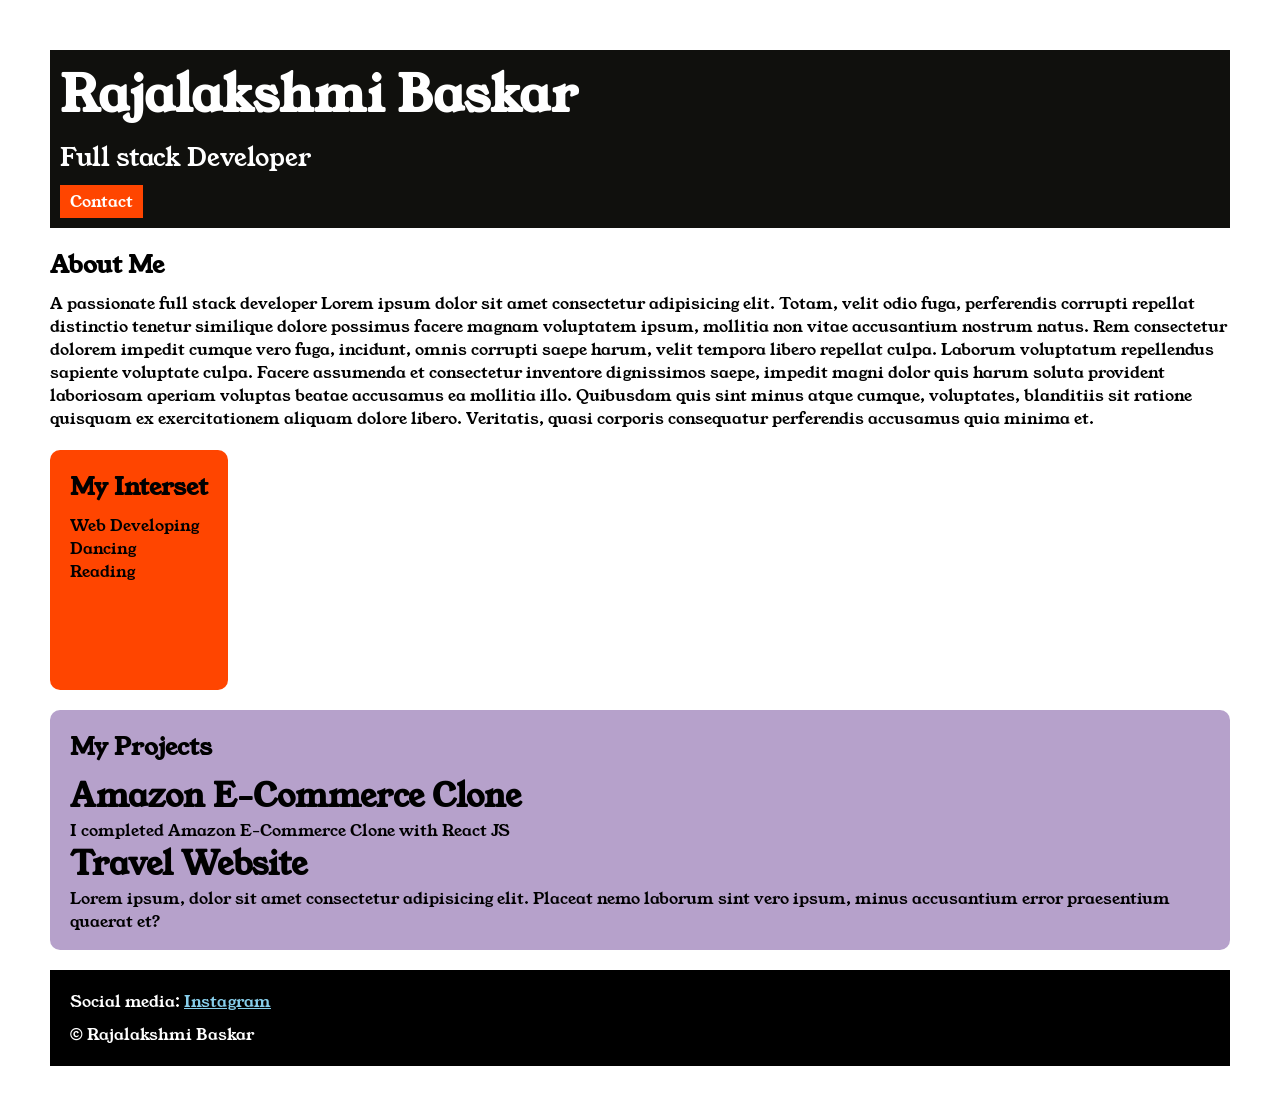
<file: index.html>
<!DOCTYPE html>
<html>

<head>
    <title>Portfolio</title>
    <link rel="stylesheet" href="style.css">
    <link rel="preconnect" href="https://fonts.googleapis.com">
<link rel="preconnect" href="https://fonts.gstatic.com" crossorigin>
<link href="https://fonts.googleapis.com/css2?family=Young+Serif&display=swap" rel="stylesheet">
</head>

<body>
    <div class="container">
    <div class="section-one">
    <h1 class="section-one__name">Rajalakshmi Baskar</h1>
    <p class="section-one__role">Full stack Developer</p>
    <a class="section-one__contact" href="Contact.html">Contact</a>
    </div>
    <div class="section-two">
       <h2 class="section-two__title">About Me</h2>
    <p class="section-two__desc">A passionate full stack developer Lorem ipsum dolor sit amet consectetur adipisicing elit. Totam, velit odio
        fuga, perferendis corrupti repellat distinctio tenetur similique dolore possimus facere magnam voluptatem ipsum,
        mollitia non vitae accusantium nostrum natus. Rem consectetur dolorem impedit cumque vero fuga, incidunt, omnis
        corrupti saepe harum, velit tempora libero repellat culpa. Laborum voluptatum repellendus sapiente voluptate
        culpa. Facere assumenda et consectetur inventore dignissimos saepe, impedit magni dolor quis harum soluta
        provident laboriosam aperiam voluptas beatae accusamus ea mollitia illo. Quibusdam quis sint minus atque cumque,
        voluptates, blanditiis sit ratione quisquam ex exercitationem aliquam dolore libero. Veritatis, quasi corporis
        consequatur perferendis accusamus quia minima et.</p>
    </div>
    <div class="section-three">
    <h2 class="section-three__title">My Interset</h2>
    <ul class="section-three__desc" >
        <li>Web Developing</li>
        <li>Dancing</li>
        <li>Reading</li>
    </ul>
    </div>
    <div class="section-four">
    <h2 class="section-four__title">My Projects</h2>
    <ul class="section-four__desc">
        <li>
            <h1>Amazon E-Commerce Clone</h1>
        </li>
        <p>I completed Amazon E-Commerce Clone with React JS</p>
        <li><h1> Travel Website</h1></li>
        <p>Lorem ipsum, dolor sit amet consectetur adipisicing elit. Placeat nemo laborum sint vero ipsum, minus accusantium error praesentium quaerat et?</p>
    </ul>
    </div>
    <div class="section-five">
        <p class="section-five__title">Social media: <a href="https://www.instagram.com/_.self._.amore._?igsh=MXA2b2loOHlzcjdjOA=="> Instagram </a></p>
    <p class="section-five__desc">&copy; Rajalakshmi Baskar</p>
    </div>
    
    </div>
</body>

</html>
</file>
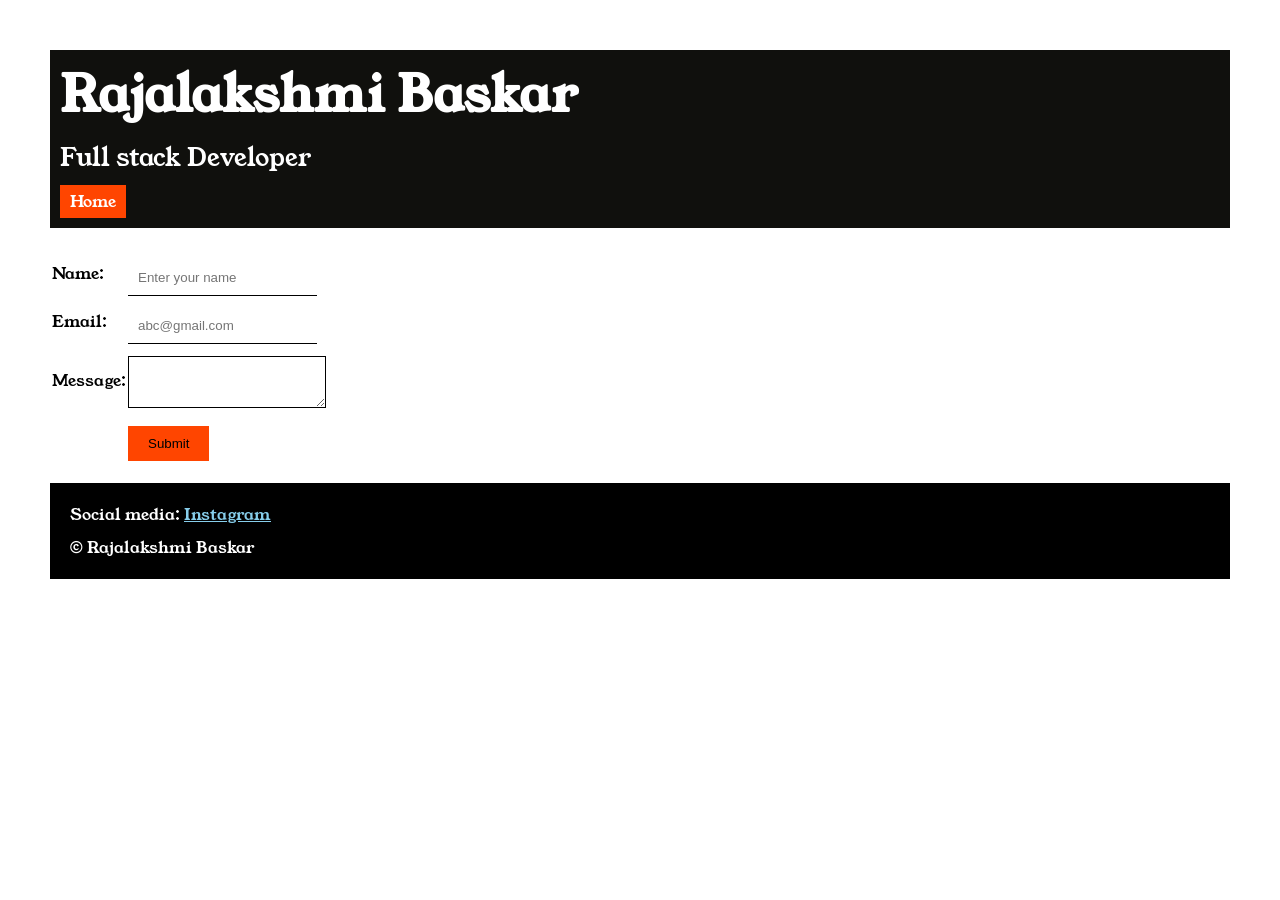
<file: Contact.html>
<!DOCTYPE html>
<html lang="en">

<head>
    <meta charset="UTF-8">
    <meta name="viewport" content="width=device-width, initial-scale=1.0">
    <title>Contact</title>
    <link rel="stylesheet" href="style.css">
    <link rel="preconnect" href="https://fonts.googleapis.com">
    <link rel="preconnect" href="https://fonts.gstatic.com" crossorigin>
    <link href="https://fonts.googleapis.com/css2?family=Young+Serif&display=swap" rel="stylesheet">
</head>

<body>
<div class="container">
    <div class="section-one">
    <h1 class="section-one__name">Rajalakshmi Baskar</h1>
    <p class="section-one__role">Full stack Developer</p>
    <a class="section-one__contact" href="index.html">Home</a>
    </div>
    <div class="contact-form">
        <form>
        <table>

            <tr>
                <td><label>Name:</label></td>
                <td><input class="contact-form__input" type="text" placeholder="Enter your name"></td>
            </tr>
            <tr>
                <td><label>Email:</label></td>
                <td><input type="email" placeholder="abc@gmail.com" class="contact-form__input"></td>
            </tr>
            <tr>
                <td><label>Message:</label></td>
                <td><textarea class="contact-form__textarea"></textarea></td>
            </tr>
            <tr>
                <td></td>
                <td><input type="submit" class="contact-form__submit"></td>
            </tr>
        </table>
    </form>
    </div>
    
    <div class="section-five">
        <p class="section-five__title">Social media: <a href="https://www.instagram.com/_.self._.amore._?igsh=MXA2b2loOHlzcjdjOA=="> Instagram </a></p>
    <p class="section-five__desc">&copy; Rajalakshmi Baskar</p>
    </div>
    </div>
</body>
</file>
<file: style.css>
*{
    padding: 0;
    margin: 0;
}
body{
     font-family: "Young Serif", serif;
}
.container{
    padding: 50px;
}
.section-one{
    background-color: rgba(11, 11, 8, 0.978);
    color: white;
    padding: 10px;
}
.section-one__contact{
    background-color: orangered;
    text-decoration: none;
    color: white;
    padding-left: 10px;
    padding-right: 10px;
    padding-bottom: 5px;
    padding-top: 5px;
    display: inline-block;
    margin-top: 10px;
}
.section-one__name{
    font-size: 50px;
}
.section-one__role{
    font-size: 25px;
    margin-top: 10px;
}
.section-two,.section-three,.section-four,.section-five{
    margin-top: 20px;
}
.section-two__desc,.section-three__desc,.section-four__desc,.section-five__desc{
  margin-top: 10px;
}
.section-five{
    background-color: black;
    color: white;
    padding: 20px;
}
.section-five__title a{
    color: skyblue;
}
.section-three li,.section-four li{
    list-style: none;
}
.section-three{
    display: inline-block;
    background-color: orangered;
    color: black;
    height: 200px;
    padding: 20px;
    border-radius: 10px;
    vertical-align: top;
}
.section-four{
    display: inline-block;
    background-color: rgb(182, 161, 203);
    color: black;
    padding: 20px;
    border-radius: 10px;
    vertical-align: top;
    height: 200px;
}
.contact-form{
    margin-top: 20px;
}
.contact-form__input,.contact-form__textarea,.contact-form__submit{
    margin-top: 10px;

}
.contact-form__input{
    padding: 10px;
    border: none;
    border-bottom: solid black 1px;
}
.contact-form__textarea{
    padding: 10px;
    border: none;
    border: solid black 1px;
}
.contact-form__submit{
    background-color: orangered;
    color: black;
    padding-top: 10px;
    padding-bottom: 10px;
    padding-left:20px ;
    padding-right: 20px;
   border:none;
}
</file>
